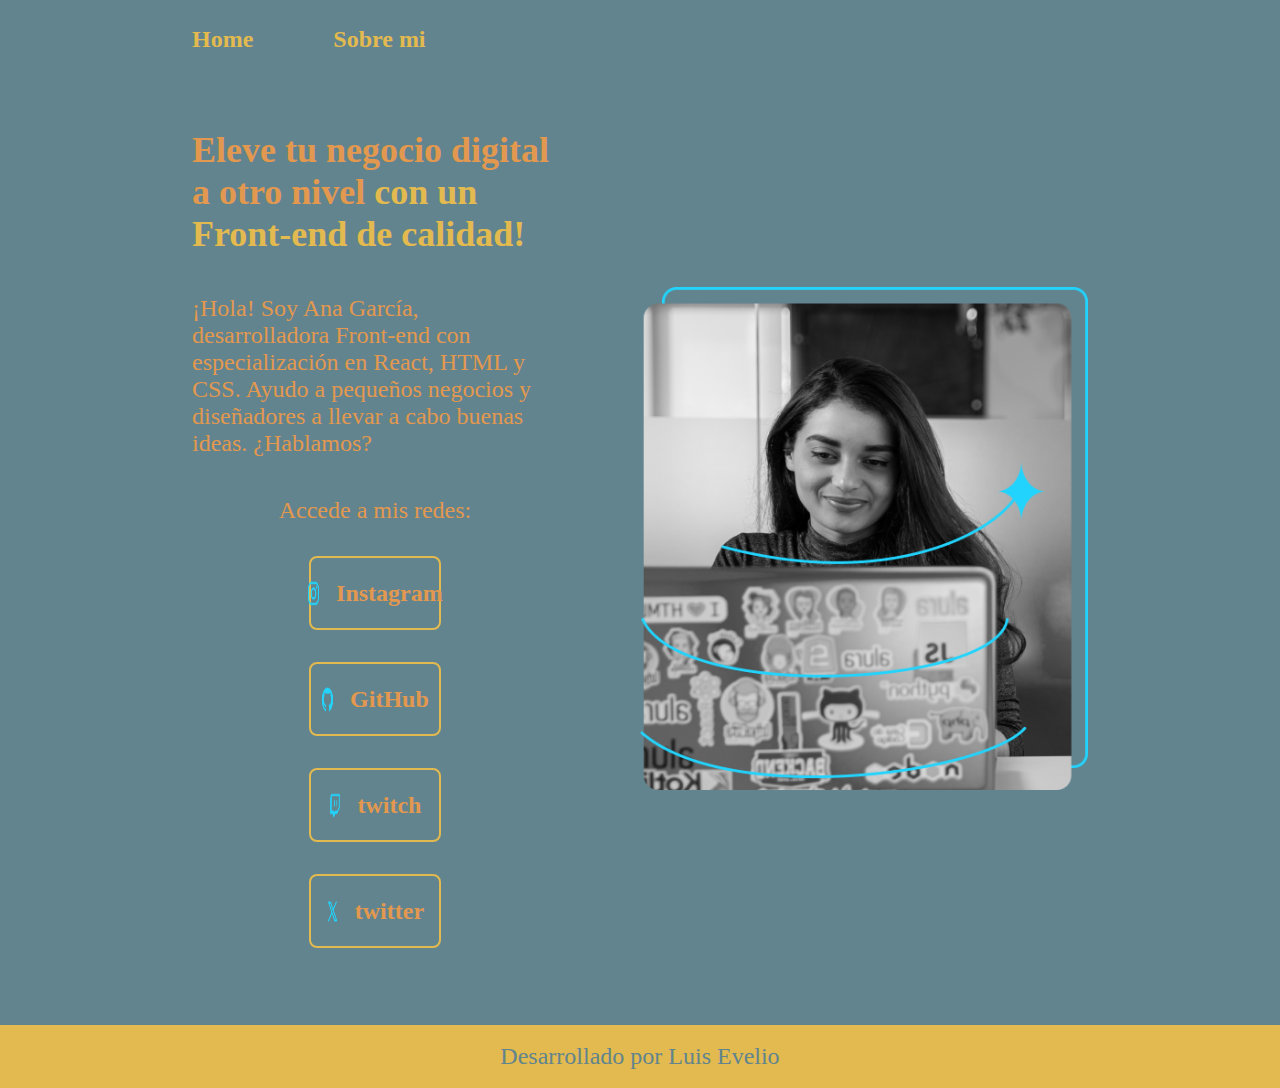
<file: index.html>
<!DOCTYPE html>
<html lang="es-col">
<head>
    <meta charset="UTF-8">
    <meta name="viewport" content="width=device-width, initial-scale=1.0">
    <title>portafolio</title>
    <link rel="stylesheet" href="./styles/styleporta.css">
</head>
<body>
    <header class="header">
        <nav class="header__menu">
            <a class="header__menu__link" href="index.html">Home</a>
            <a class="header__menu__link" href="about.html">Sobre mi</a>
        </nav>
    </header>
    <main class="presentacion">
        <section class="presentacion__contenido">
            <h1 class="presentacion__contenido__titulo">Eleve tu negocio digital a otro nivel
                <strong class="titulo-destaque">con un Front-end de calidad!</strong> </h1>
            <P class="presentacion__contenido__parrafo">
                ¡Hola! Soy Ana García, desarrolladora Front-end con
                especialización en React, HTML y CSS. Ayudo a pequeños
                negocios y diseñadores a llevar a cabo buenas ideas. ¿Hablamos?
            </P>
            <div class="presentacion__enlaces">
                <h2 class="presentacion__enlaces__subtitulo">Accede a mis redes:</h2>
                <a class="presentacion__enlaces__link"href="https://www.instagram.com/" target="_blank">
                    <img class="presentacion__enlaces__img" src="./assets/instagram.png" alt="logo de instagram">
                    Instagram</a>
                <a class="presentacion__enlaces__link" href="https://github.com/" target="_blank"> 
                    <img class="presentacion__enlaces__img" src="./assets/github.png" alt="logo de github">
                    GitHub
                </a>    
                <a class="presentacion__enlaces__link" href="https://www.twitch.tv/" target="_blank">
                    <img class="presentacion__enlaces__img" src="./assets/twitch.png" alt="logo de twitch">
                    twitch
                </a>
                <a href="https://x.com/?lang=es" class="presentacion__enlaces__link" target="_blank">
                    <img class="presentacion__enlaces__img" src="./assets/twitter-novo.png" alt="imagen de twitter">
                    twitter
                </a>
            </div>
        </section>
            <img class="presentacion__imagen" src="./assets/Imagem.png" alt="imagen de mujer trabajando">
    </main>
    <footer class="footer">
        <p>Desarrollado por Luis Evelio</p>
    </footer>
</body>
</html>
</file>
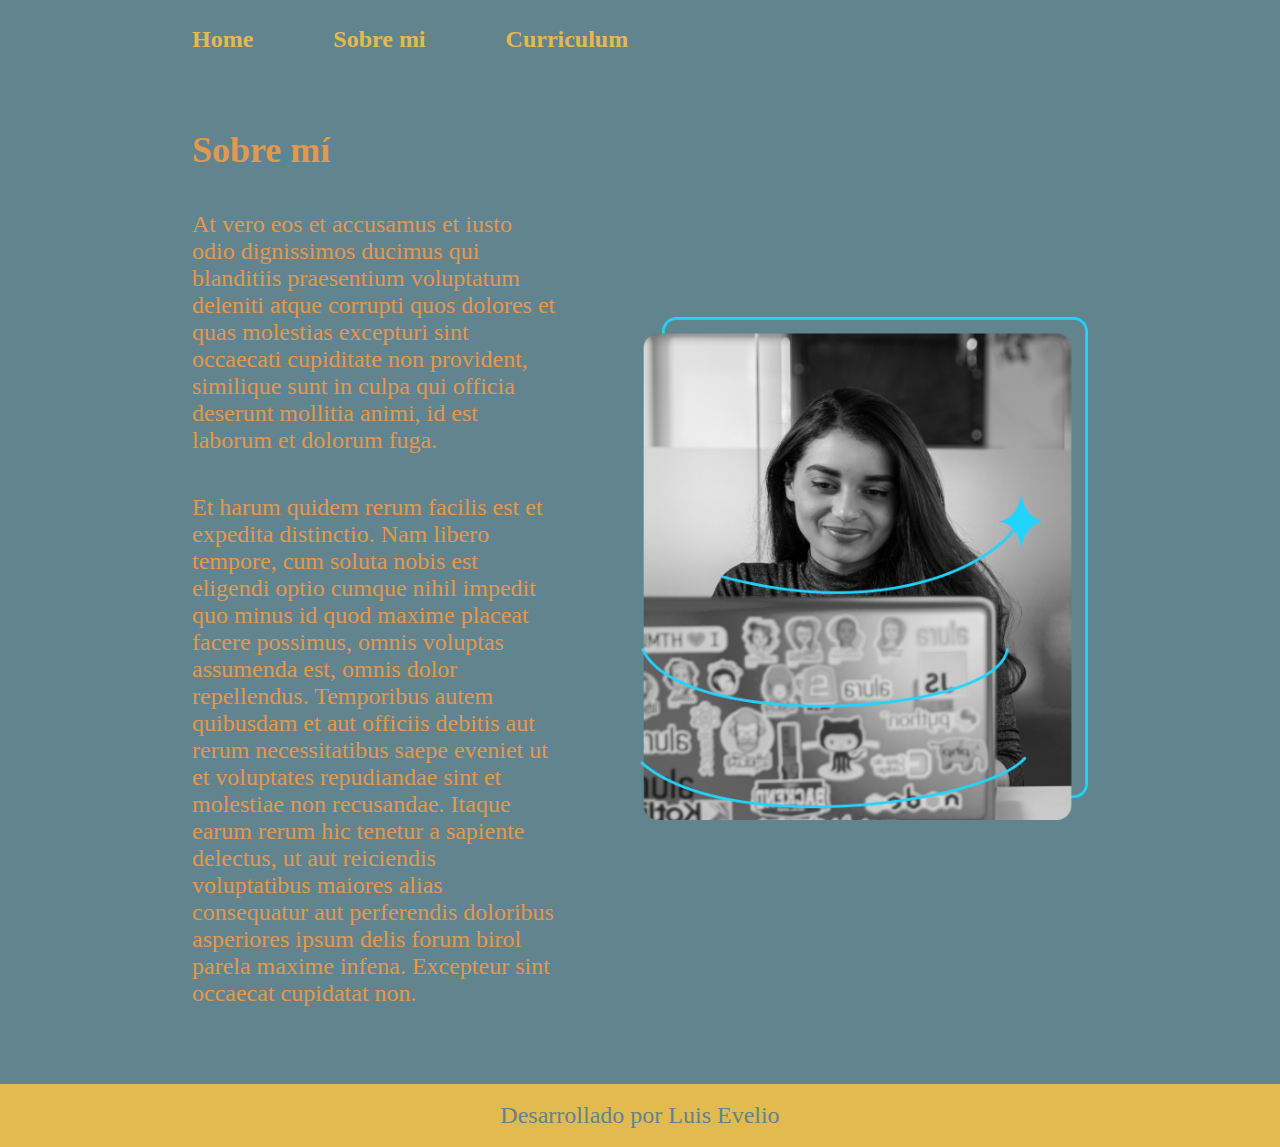
<file: about.html>
<!DOCTYPE html>
<html lang="es-col">
<head>
    <meta charset="UTF-8">
    <meta name="viewport" content="width=device-width, initial-scale=1.0">
    <title>Sobre mi</title>
    <link rel="stylesheet" href="./styles/styleporta.css">
</head>
<body>
    <header class="header">
        <nav class="header__menu">
            <a class="header__menu__link" href="index.html">Home</a>
            <a class="header__menu__link" href="about.html">Sobre mi</a>
            <a class="header__menu__link" href="curriculum.html">Curriculum</a>
        </nav>
    </header>
    <main class="presentacion">
        <section class="presentacion__contenido">
            <h1 class="presentacion__contenido__titulo">Sobre mí</h1>
            <p class="presentacion__contenido__parrafo">At vero eos et accusamus et iusto odio dignissimos ducimus qui blanditiis praesentium voluptatum deleniti
            atque corrupti quos dolores et quas molestias excepturi sint occaecati cupiditate non provident, similique
            sunt in culpa qui officia deserunt mollitia animi, id est laborum et dolorum fuga.
            </p>
            <p class="presentacion__contenido__parrafo">Et harum quidem rerum facilis est et expedita distinctio. Nam libero tempore, cum soluta nobis est eligendi
            optio cumque nihil impedit quo minus id quod maxime placeat facere possimus, omnis voluptas assumenda est, 
            omnis dolor repellendus. Temporibus autem quibusdam et aut officiis debitis aut rerum necessitatibus saepe 
            eveniet ut et voluptates repudiandae sint et molestiae non recusandae. Itaque earum rerum hic tenetur a 
            sapiente delectus, ut aut reiciendis voluptatibus maiores alias consequatur aut perferendis doloribus 
            asperiores ipsum delis forum birol parela maxime infena. Excepteur sint occaecat cupidatat non.
            </p>
        </section>
        <img class="presentacion__imagen" src="./assets/Imagem.png" alt="imagen de mujer trabajando">
    </main>
    <footer class="footer">
        <p>Desarrollado por Luis Evelio</p>
    </footer>
</body>
</html>
</file>
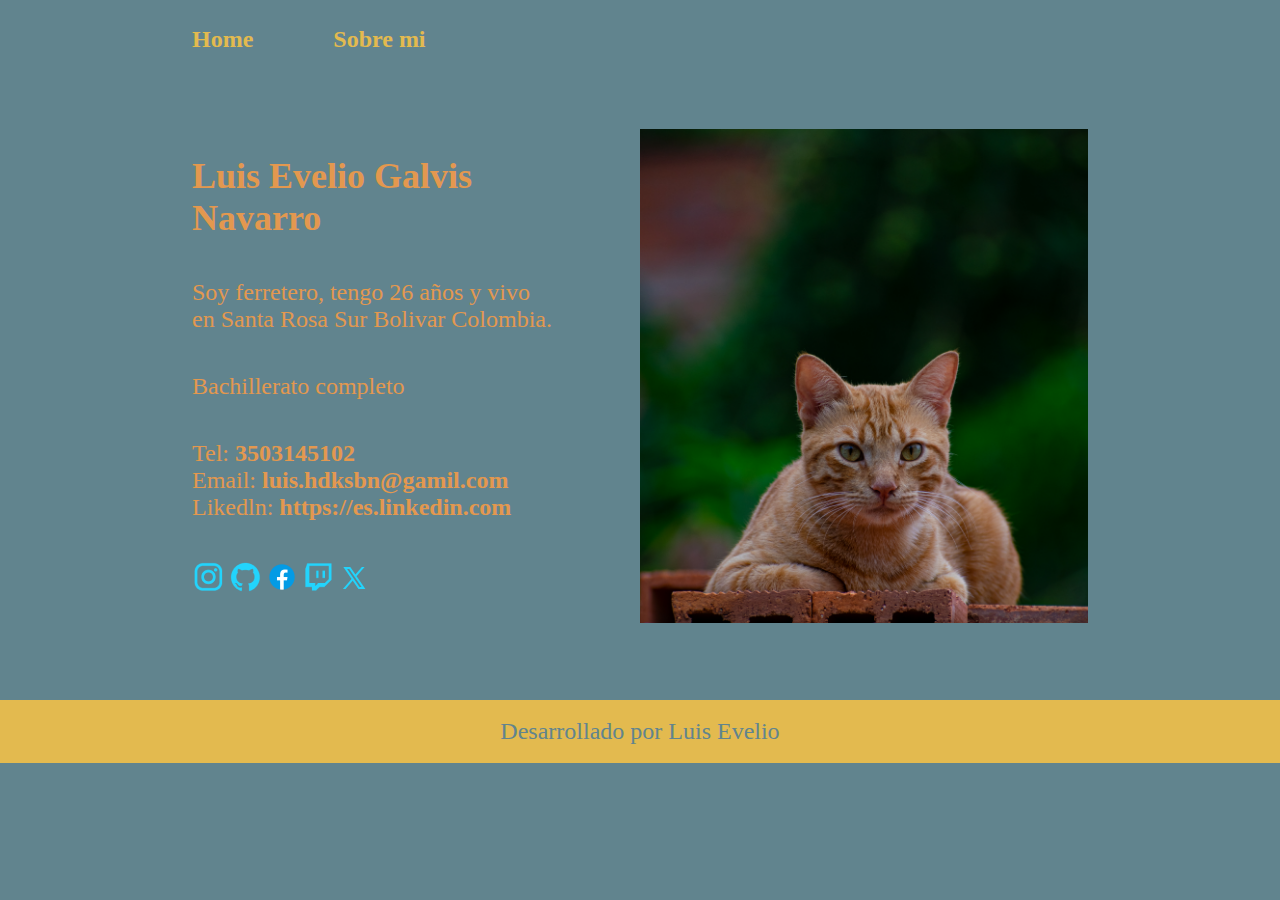
<file: curriculum.html>
<!DOCTYPE html>
<html lang="en">
<head>
    <meta charset="UTF-8">
    <meta name="viewport" content="width=device-width, initial-scale=1.0">
    <title>Curriculum</title>
    <link rel="stylesheet" href="./styles/styleporta.css">
    <link rel="stylesheet" href="styles/syles_curr.css">
</head>
<body>
    <header class="header">
            <nav class="header__menu">
                <a class="header__menu__link" href="index.html">Home</a>
                <a class="header__menu__link" href="about.html">Sobre mi</a>
            </nav>
    </header>
    <main class="presentacion"> 
        <section class="presentacion__contenido">
            <h1 class="presentacion__contenido__titulo">Luis Evelio Galvis Navarro</h1>
            <p class="presentacion__contenido__parrafo">Soy ferretero, tengo 26 años y 
                vivo en Santa Rosa Sur Bolivar Colombia.
            </p>
            <p class="presentacion__contenido__parrafo">Bachillerato completo
            </p>
            <div>
                <p class="presentacion__contenido__parrafo">Tel: <strong>3503145102</strong> </p>
                <p class="presentacion__contenido__parrafo">Email: <strong>luis.hdksbn@gamil.com</strong></p>
                <p class="presentacion__contenido__parrafo">Likedln: <strong>https://es.linkedin.com</strong> </p>
            </div>
            <section class="logos">
                <a href="https://www.instagram.com/" class="logos__redes">
                    <img src="./assets/instagram.png">
                 </a>
                 <a href="https://github.com/" class="logos__redes">
                    <img src="./assets/github.png">
                 </a>
                 <a href="https://es-la.facebook.com/login/device-based/regular/login/" class="logos__redes">
                    <img src="./assets/logo facebook.png" class="imagen__face">
                 </a>
                 <a href="https://www.twitch.tv/" class="logos__redes">
                    <img src="./assets/twitch.png">
                 </a>
                 <a href="https://x.com/?lang=es" class="logos__redes">
                    <img src="./assets/twitter-novo.png">
                 </a>
            </section>

        </section>
        <img class="presentacion__imagen" class="imagen__gato" src="/assets/_DSC0055.jpg" alt="">
    </main>
    <footer class="footer">
        <p>Desarrollado por Luis Evelio</p>
    </footer>
</body> 
</html>
</file>
<file: styles/styleporta.css>
@import url('https://fonts.googleapis.com/css2?family=Krona+One&family=Montserrat:ital,wght@0,100..900;1,100..900&display=swap');

:root {
    --color-primario : #61848E;
    --color-segundario: #E3984F;
    --color-terciario: #E3BA4F;
    --color-hover: #86979c8a;
    --color-hover-border:  rgb(20, 208, 241);
    --fuente-krona: var(--fuente-krona);
    --fuente-monserrat: var(--fuente-monserrat);
}

* {
    margin: 0;
    padding: 0;
}
body {
    /*height: 100vh;*/
    background-color: var(--color-primario );
    color: var(--color-segundario);
    box-sizing: border-box;
    
} 
.header {
    padding: 2% 0% 0% 15%;
}
.header__menu {
    display: flex;
    gap: 80px;
}
.header__menu__link {
    font-size: 1.5rem;
    font-weight: 600;
    font-family: var(--fuente-monserrat);
    color:var(--color-terciario);
    text-decoration: none;
}
.header__menu__link:hover {
    color: var(--color-hover-border);
    cursor: pointer;
}
.presentacion { 
    display: flex;
    align-items: center;
    /*margin: 10% 15%;*/
    padding: 6% 15%;
    justify-content: space-between;
    gap: 82px;
    .imagen__face {
        width: 32px;
        height: 32px;
    }
}
.presentacion__contenido {
    width: 50%;
    display: flex;
    flex-direction: column;
    gap: 40px;
}
.presentacion__contenido__titulo {
    font-size: 2.25rem;
    font-family: var(--fuente-krona);
}
.titulo-destaque {
    color: var(--color-terciario);
}
.presentacion__contenido__parrafo {
    font-size: 1.5rem;
    font-family: var(--fuente-monserrat); 
}
.presentacion__enlaces { 
    display: flex;
    justify-content: space-between;
    flex-direction: column;
    align-items: center;
    gap: 32px;
}
.presentacion__enlaces__subtitulo {
    font-weight: 400;
    font-size: 1.5rem;
    font-family: var(--fuente-krona);
}
.presentacion__enlaces__link {
    width: 35%;
    text-align: center;
    padding: 21.5px 0px;
    border-radius: 8px;
    text-decoration: none;
    font-size: 1.5rem;
    font-family: var(--fuente-monserrat);
    font-weight: 600;
    color: var(--color-segundario);
    border: 2px solid var(--color-terciario);
    display: flex;
    justify-content: center;
    gap: 16px;
} 
.presentacion__enlaces__img {
    width: 10%;
    height: auto;
}
.presentacion__enlaces__link:hover {
    background-color: var(--color-hover);
    border-color: var(--color-hover-border);
    border-radius: 8px;
}

.presentacion__enlaces__link__twitter:hover {
    background-color: var(--color-hover);
    border: 2px solid var(--color-hover-border);
    border-bottom: 6px solid var(--color-hover-border);
    border-left: 6px solid var(--color-hover-border);
    width: 390px;
    cursor: pointer;
}
.presentacion__imagen{
    width: 50%;
}
.footer {
    background-color: var(--color-terciario);
    color: var(--color-primario );
    text-align: center;
    font-family: var(--fuente-monserrat);
    font-weight: 400;
    padding: 18px;
    font-size: 1.5rem;
}
@media (max-width: 1200px) {
    .header{
        padding: 10%;
    }
    .header__menu {
        justify-content: center;
        gap: 20%;
    }
    .presentacion {
        flex-direction: column-reverse;
        padding: 5%;
    }
    .presentacion__contenido {
        width: auto;
    }
    .presentacion__enlaces__link {
        width: 70%;
    }
    .presentacion__imagen { 
        width: 90%;
    }
    .footer {
        padding: 7px;
        font-size: 1rem;
    }
}
</file>
<file: styles/syles_curr.css>
.imagen__gato {
    width: 800px;
    height: auto;
}
.imagen__face {
    width: 32px;
    height: 32px;

}

.logos__redes { 
    text-decoration: none;
}
</file>
